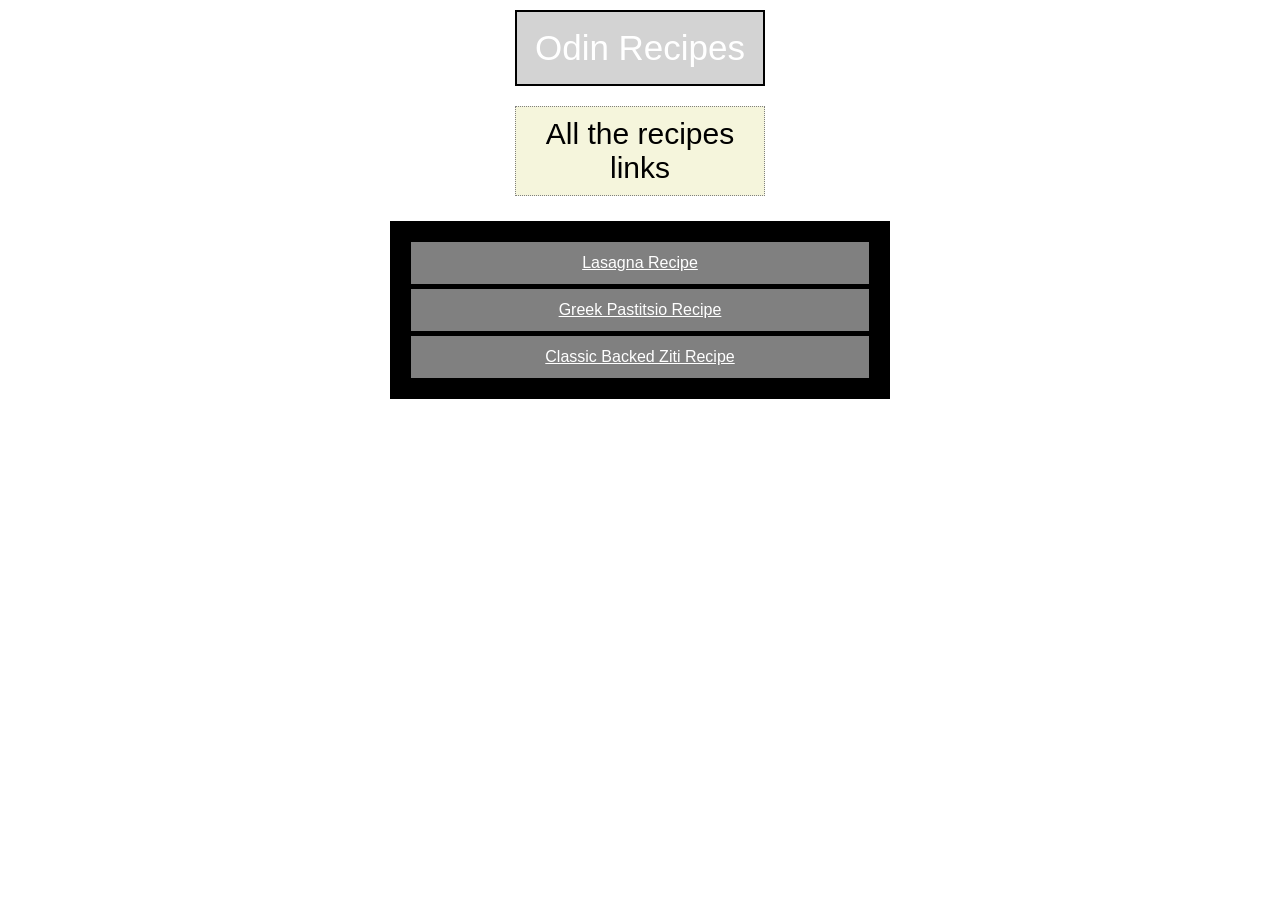
<file: index.html>
<!DOCTYPE html>
<html lang="en">
<head>
    <meta charset="UTF-8">
    <meta name="viewport" content="width=device-width, initial-scale=1.0">
    <link rel="stylesheet" href="style.css">
    <title>Project:Recipes</title>
</head>
<body>
    <h1 class="home-title">Odin Recipes</h1>
    <h2 class="home-title-2">All the recipes links</h2>
    <ul class="list-container">
        <li class="recipe-link"><a href="./recipes/lasagna.html">Lasagna Recipe</a></li>
        <li class="recipe-link"><a href="./recipes/greek-pastitsio.html">Greek Pastitsio Recipe</a></li>
        <li class="recipe-link"><a href="./recipes/classic-baked-ziti.html">Classic Backed Ziti Recipe</a></li>
    </ul>
</body>
</html>
</file>
<file: style.css>
*{
    padding: 0;
    margin: 0;
    box-sizing:border-box;
    font-family: helvetica, "Times New Roman", sans-serif;
}

.home-title{
    border: 2px solid black;
    padding: 16px;
    margin: 10px auto;
    width: 250px;
    height: auto;
    text-align: center;
    background-color: lightgray;
}

.home-title-2{
    width: 250px;
    height: auto;
    margin: 20px auto;
    padding: 10px;
    justify-content: center;
    text-align: center;
}

.list-container{
    padding: 16px;
    margin: 25px auto;
    height: auto;
    width: 500px;
    background-color: black;
    text-align: center;
}

li.recipe-link{
    border: 2px solid gray;
    padding: 10px;
    background-color: gray;
    margin: 5px;
}

li a{
    color: white;
}

/*recipes pages part */


h1{
    font-size: 35px;
    padding: 10px;
    width: 500px;
    height: auto;
    margin: 20px auto;
    background-color:lightslategray;
    color: white;
    font-weight: lighter;
    text-align: center;
}

img{
    display: block;
    height: 200px;
    width: auto;
    border: 1px solid black;
    padding: 5px;
    margin: 16px auto;
}

h2{
    border: 1px dotted gray;
    font-size: 30px;
    font-weight: lighter;
    text-align: left;
    background-color: beige;
    width: 250px;
    height: auto;
    padding: 10px;
    margin-bottom: 15px;
}

ul, ol{
    margin: 20px;
}
</file>
